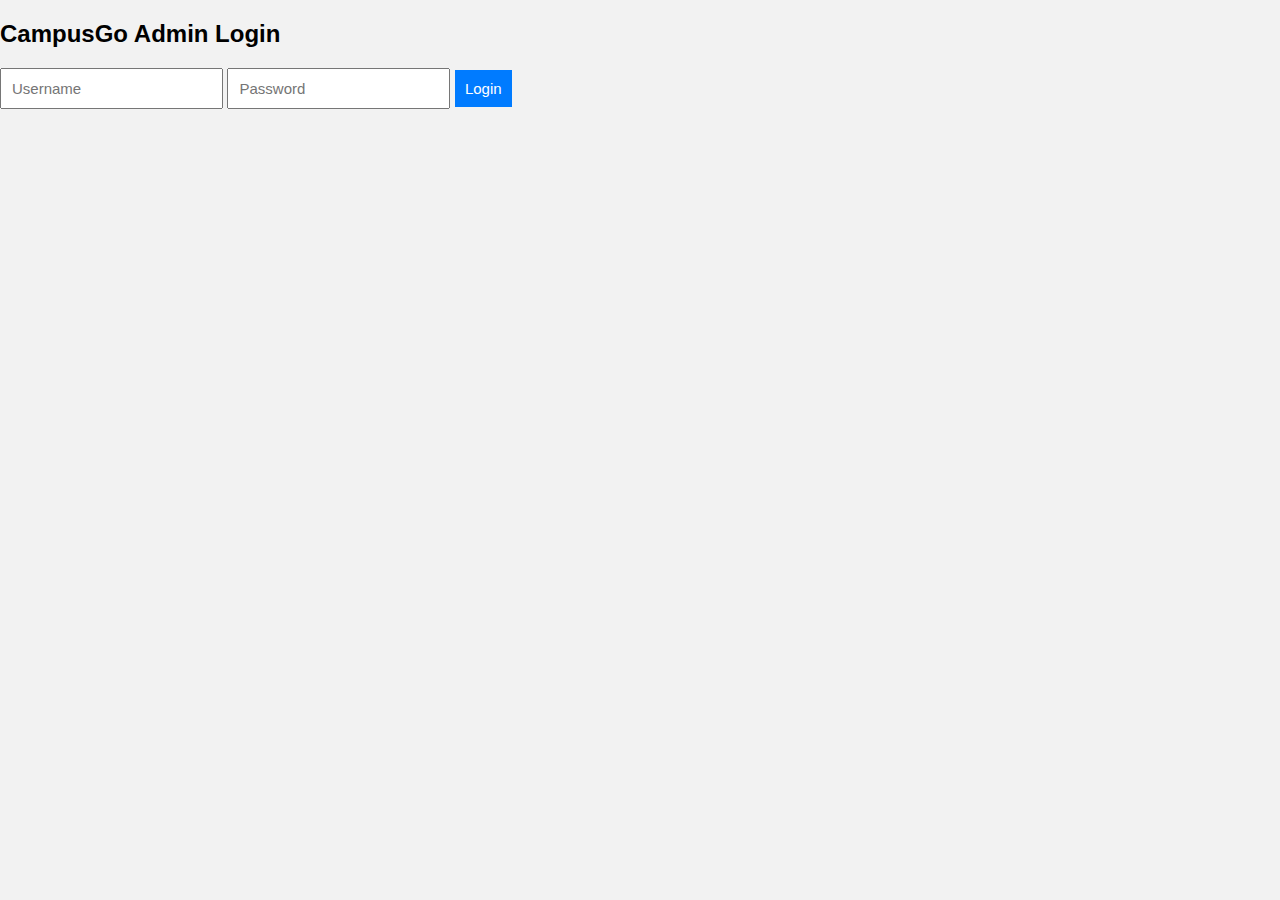
<file: frontend/index.html>
<!DOCTYPE html>
<html>

<head>
    <title>Admin Login - CampusGo</title>
    <link rel="stylesheet" href="admin/style.css">
</head>

<body>

    <div class="login-container">
        <h2>CampusGo Admin Login</h2>

        <input type="text" id="username" placeholder="Username">
        <input type="password" id="password" placeholder="Password">

        <button onclick="login()">Login</button>
    </div>

    <script>
        function login() {
            let user = document.getElementById("username").value;
            let pass = document.getElementById("password").value;

            if (user === "admin" && pass === "admin123") {
                window.location.href = "admin_dashboard.html";
            } else {
                alert("Invalid login");
            }
        }
    </script>

</body>

</html>
</file>
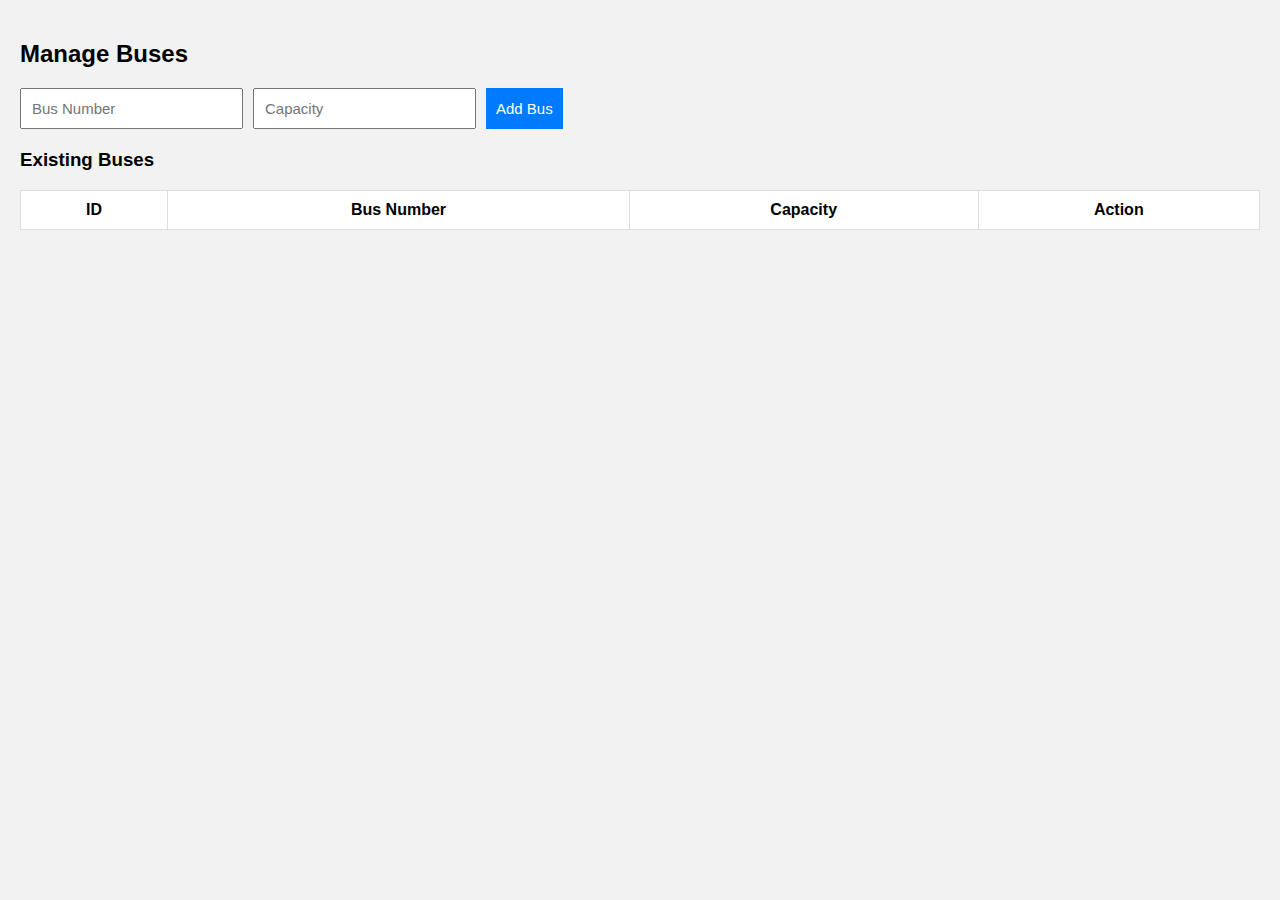
<file: frontend/admin/buses.html>
<!DOCTYPE html>
<html>

<head>
    <title>Manage Buses</title>
    <link rel="stylesheet" href="style.css">
</head>

<body>

    <div class="container">

        <h2>Manage Buses</h2>

        <div class="form-box">
            <input type="text" id="bus_number" placeholder="Bus Number">
            <input type="number" id="capacity" placeholder="Capacity">
            <button onclick="addBus()">Add Bus</button>
        </div>

        <h3>Existing Buses</h3>
        <table id="busTable">
            <thead>
                <tr>
                    <th>ID</th>
                    <th>Bus Number</th>
                    <th>Capacity</th>
                    <th>Action</th>
                </tr>
            </thead>
            <tbody></tbody>
        </table>

    </div>

    <script>
        const BASE_URL = "http://127.0.0.1:5000/admin/bus";

        function loadBuses() {
            fetch(BASE_URL + "/all")
                .then(res => res.json())
                .then(data => {
                    let rows = "";
                    data.forEach(bus => {
                        rows += `
                <tr>
                    <td>${bus.bus_id}</td>
                    <td>${bus.bus_number}</td>
                    <td>${bus.capacity}</td>
                    <td><button onclick="deleteBus(${bus.bus_id})">Delete</button></td>
                </tr>
            `;
                    });
                    document.querySelector("#busTable tbody").innerHTML = rows;
                });
        }

        function addBus() {
            const body = {
                bus_number: document.getElementById("bus_number").value,
                capacity: document.getElementById("capacity").value
            };

            fetch(BASE_URL + "/add", {
                    method: "POST",
                    headers: {
                        "Content-Type": "application/json"
                    },
                    body: JSON.stringify(body)
                })
                .then(res => res.json())
                .then(() => loadBuses());
        }

        function deleteBus(id) {
            fetch(BASE_URL + "/delete/" + id, {
                    method: "DELETE"
                })
                .then(() => loadBuses());
        }

        loadBuses();
    </script>

</body>

</html>
</file>
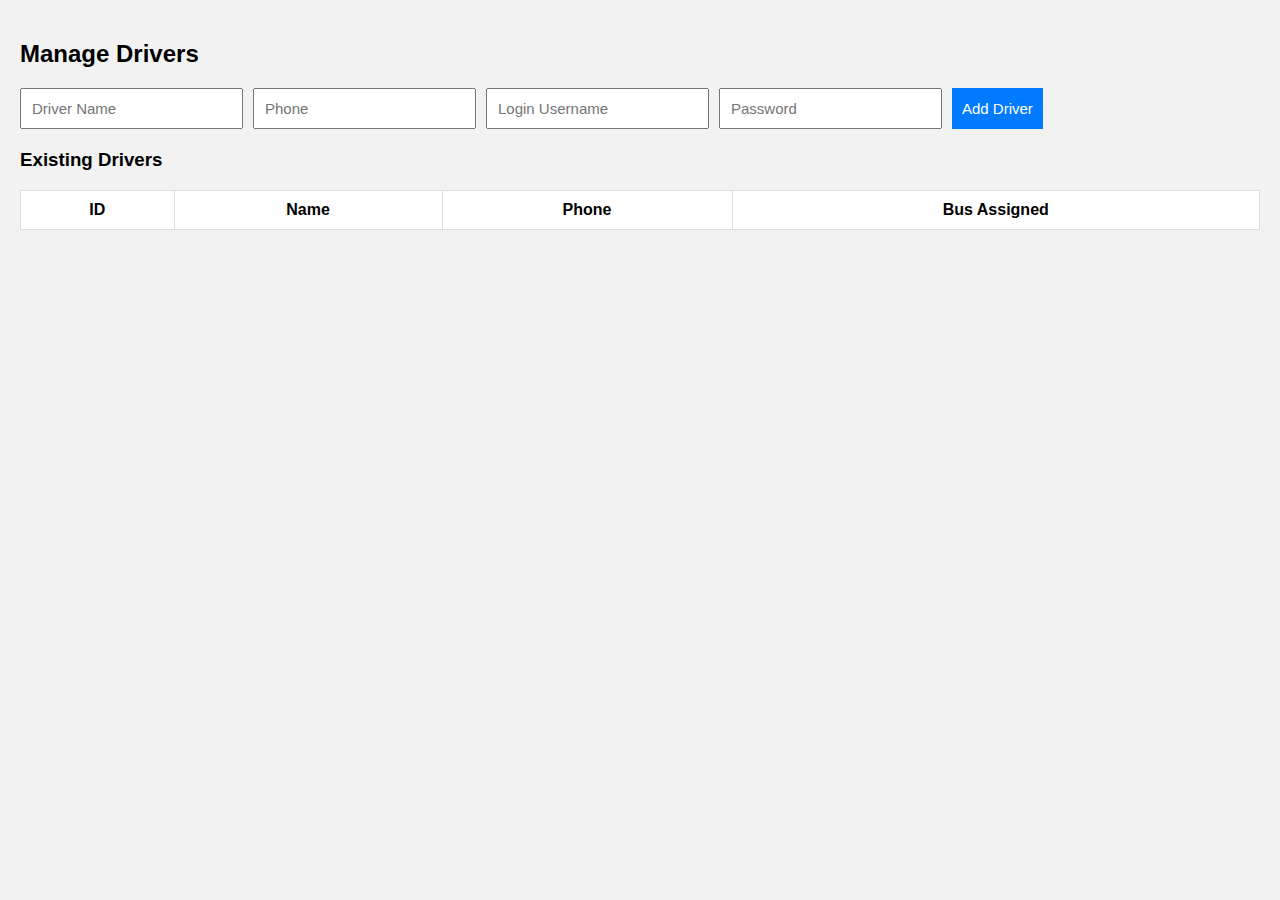
<file: frontend/admin/drivers.html>
<!DOCTYPE html>
<html>

<head>
    <title>Manage Drivers</title>
    <link rel="stylesheet" href="style.css">
</head>

<body>

    <div class="container">

        <h2>Manage Drivers</h2>

        <div class="form-box">
            <input type="text" id="name" placeholder="Driver Name">
            <input type="text" id="phone" placeholder="Phone">
            <input type="text" id="username" placeholder="Login Username">
            <input type="password" id="password" placeholder="Password">
            <button onclick="addDriver()">Add Driver</button>
        </div>

        <h3>Existing Drivers</h3>
        <table id="driverTable">
            <thead>
                <tr>
                    <th>ID</th>
                    <th>Name</th>
                    <th>Phone</th>
                    <th>Bus Assigned</th>
                </tr>
            </thead>
            <tbody></tbody>
        </table>

    </div>

    <script>
        const BASE_URL = "http://127.0.0.1:5000/admin/driver";

        function loadDrivers() {
            fetch(BASE_URL + "/all")
                .then(res => res.json())
                .then(data => {
                    let rows = "";
                    data.forEach(d => {
                        rows += `
            <tr>
                <td>${d.driver_id}</td>
                <td>${d.name}</td>
                <td>${d.phone}</td>
                <td>${d.assigned_bus ?? 'None'}</td>
            </tr>`;
                    });
                    document.querySelector("#driverTable tbody").innerHTML = rows;
                });
        }

        function addDriver() {
            const body = {
                name: document.getElementById("name").value,
                phone: document.getElementById("phone").value,
                username: document.getElementById("username").value,
                password: document.getElementById("password").value
            };

            fetch(BASE_URL + "/add", {
                method: "POST",
                headers: {
                    "Content-Type": "application/json"
                },
                body: JSON.stringify(body)
            }).then(() => loadDrivers());
        }

        loadDrivers();
    </script>

</body>

</html>
</file>
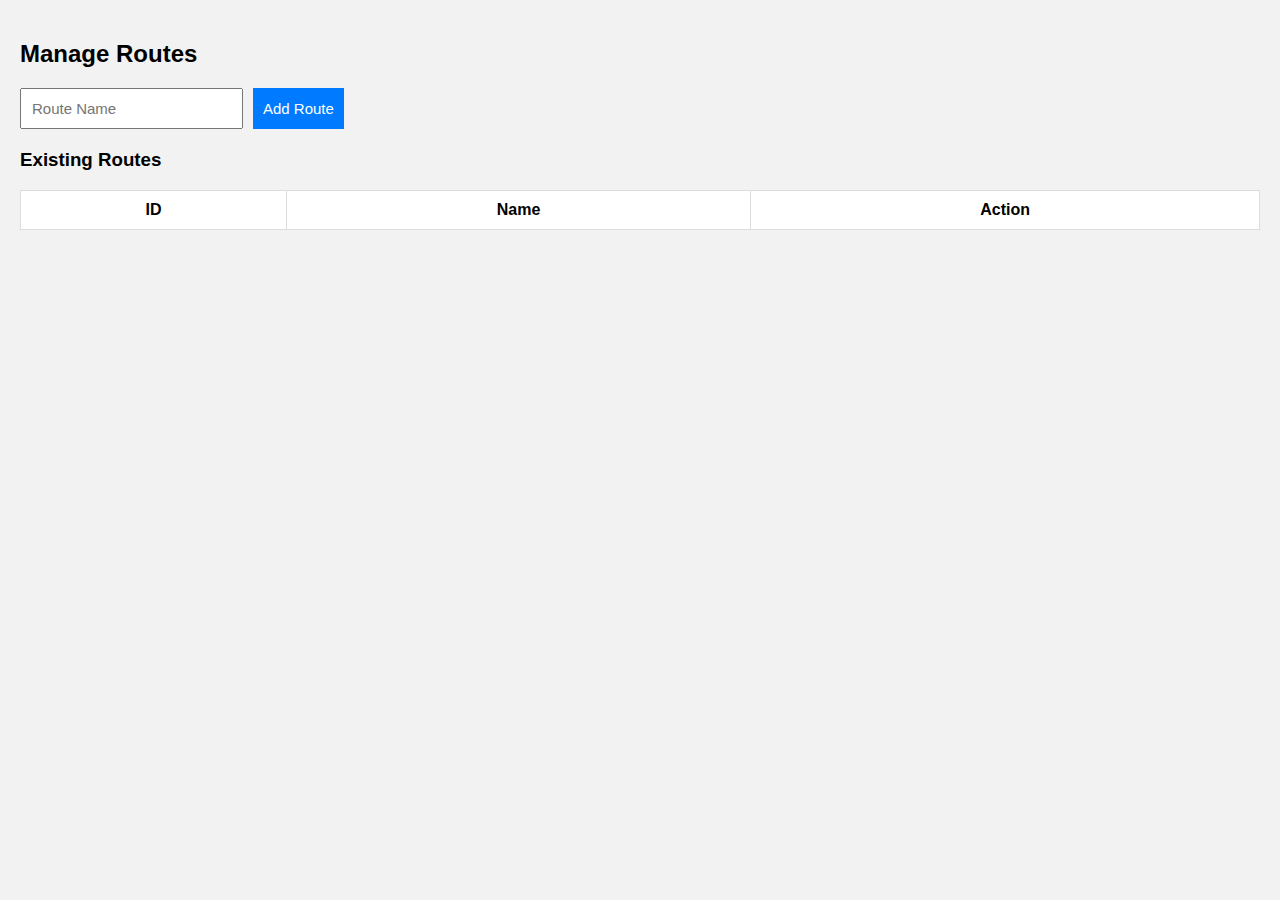
<file: frontend/admin/routes.html>
<!DOCTYPE html>
<html>

<head>
    <title>Manage Routes</title>
    <link rel="stylesheet" href="style.css">
</head>

<body>

    <div class="container">
        <h2>Manage Routes</h2>

        <div class="form-box">
            <input type="text" id="route_name" placeholder="Route Name">
            <button onclick="addRoute()">Add Route</button>
        </div>

        <h3>Existing Routes</h3>
        <table id="routeTable">
            <thead>
                <tr>
                    <th>ID</th>
                    <th>Name</th>
                    <th>Action</th>
                </tr>
            </thead>
            <tbody></tbody>
        </table>

    </div>

    <script>
        const BASE_URL = "http://127.0.0.1:5000/admin/route";

        function loadRoutes() {
            fetch(BASE_URL + "/all")
                .then(res => res.json())
                .then(data => {
                    let rows = "";
                    data.forEach(r => {
                        rows += `
            <tr>
                <td>${r.route_id}</td>
                <td>${r.route_name}</td>
                <td><button onclick="deleteRoute(${r.route_id})">Delete</button></td>
            </tr>`;
                    });
                    document.querySelector("#routeTable tbody").innerHTML = rows;
                });
        }

        function addRoute() {
            const body = {
                route_name: document.getElementById("route_name").value
            };
            fetch(BASE_URL + "/add", {
                method: "POST",
                headers: {
                    "Content-Type": "application/json"
                },
                body: JSON.stringify(body)
            }).then(() => loadRoutes());
        }

        function deleteRoute(id) {
            fetch(BASE_URL + "/delete/" + id, {
                    method: "DELETE"
                })
                .then(() => loadRoutes());
        }

        loadRoutes();
    </script>

</body>

</html>
</file>
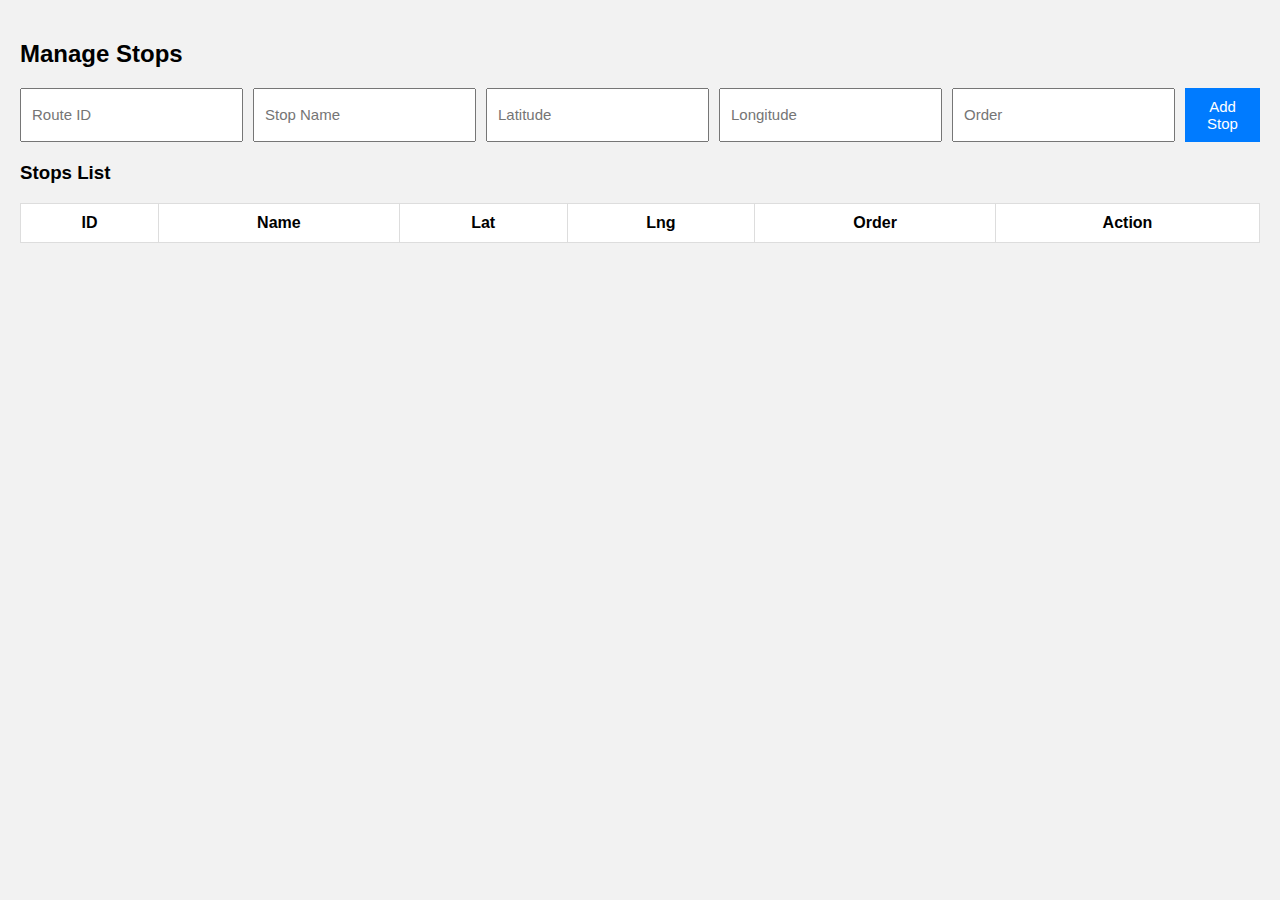
<file: frontend/admin/stops.html>
<!DOCTYPE html>
<html>

<head>
    <title>Manage Stops</title>
    <link rel="stylesheet" href="style.css">
</head>

<body>

    <div class="container">

        <h2>Manage Stops</h2>

        <div class="form-box">
            <input type="number" id="route_id" placeholder="Route ID">
            <input type="text" id="stop_name" placeholder="Stop Name">
            <input type="text" id="lat" placeholder="Latitude">
            <input type="text" id="lng" placeholder="Longitude">
            <input type="number" id="order" placeholder="Order">
            <button onclick="addStop()">Add Stop</button>
        </div>

        <h3>Stops List</h3>
        <table id="stopTable">
            <thead>
                <tr>
                    <th>ID</th>
                    <th>Name</th>
                    <th>Lat</th>
                    <th>Lng</th>
                    <th>Order</th>
                    <th>Action</th>
                </tr>
            </thead>
            <tbody></tbody>
        </table>

    </div>

    <script>
        const BASE_URL = "http://127.0.0.1:5000/admin/stop";

        function loadStops() {
            let rid = document.getElementById("route_id").value;
            if (!rid) return;

            fetch(BASE_URL + "/all/" + rid)
                .then(res => res.json())
                .then(data => {
                    let rows = "";
                    data.forEach(s => {
                        rows += `
            <tr>
                <td>${s.stop_id}</td>
                <td>${s.stop_name}</td>
                <td>${s.latitude}</td>
                <td>${s.longitude}</td>
                <td>${s.stop_order}</td>
                <td><button onclick="deleteStop(${s.stop_id})">Delete</button></td>
            </tr>`;
                    });
                    document.querySelector("#stopTable tbody").innerHTML = rows;
                });
        }

        function addStop() {
            const body = {
                route_id: document.getElementById("route_id").value,
                stop_name: document.getElementById("stop_name").value,
                latitude: document.getElementById("lat").value,
                longitude: document.getElementById("lng").value,
                stop_order: document.getElementById("order").value
            };

            fetch(BASE_URL + "/add", {
                method: "POST",
                headers: {
                    "Content-Type": "application/json"
                },
                body: JSON.stringify(body)
            }).then(() => loadStops());
        }

        function deleteStop(id) {
            fetch(BASE_URL + "/delete/" + id, {
                    method: "DELETE"
                })
                .then(() => loadStops());
        }
    </script>

</body>

</html>
</file>
<file: frontend/admin/style.css>
body {
    font-family: Arial;
    margin: 0;
    background: #f2f2f2;
}

.container {
    padding: 20px;
}

.form-box {
    display: flex;
    gap: 10px;
    margin-bottom: 20px;
}

input,
button {
    padding: 10px;
    font-size: 15px;
}

button {
    background: #007bff;
    color: white;
    border: none;
    cursor: pointer;
}

button:hover {
    background: #0056cc;
}

table {
    width: 100%;
    border-collapse: collapse;
    background: white;
}

th,
td {
    padding: 10px;
    border: 1px solid #ddd;
}
</file>
